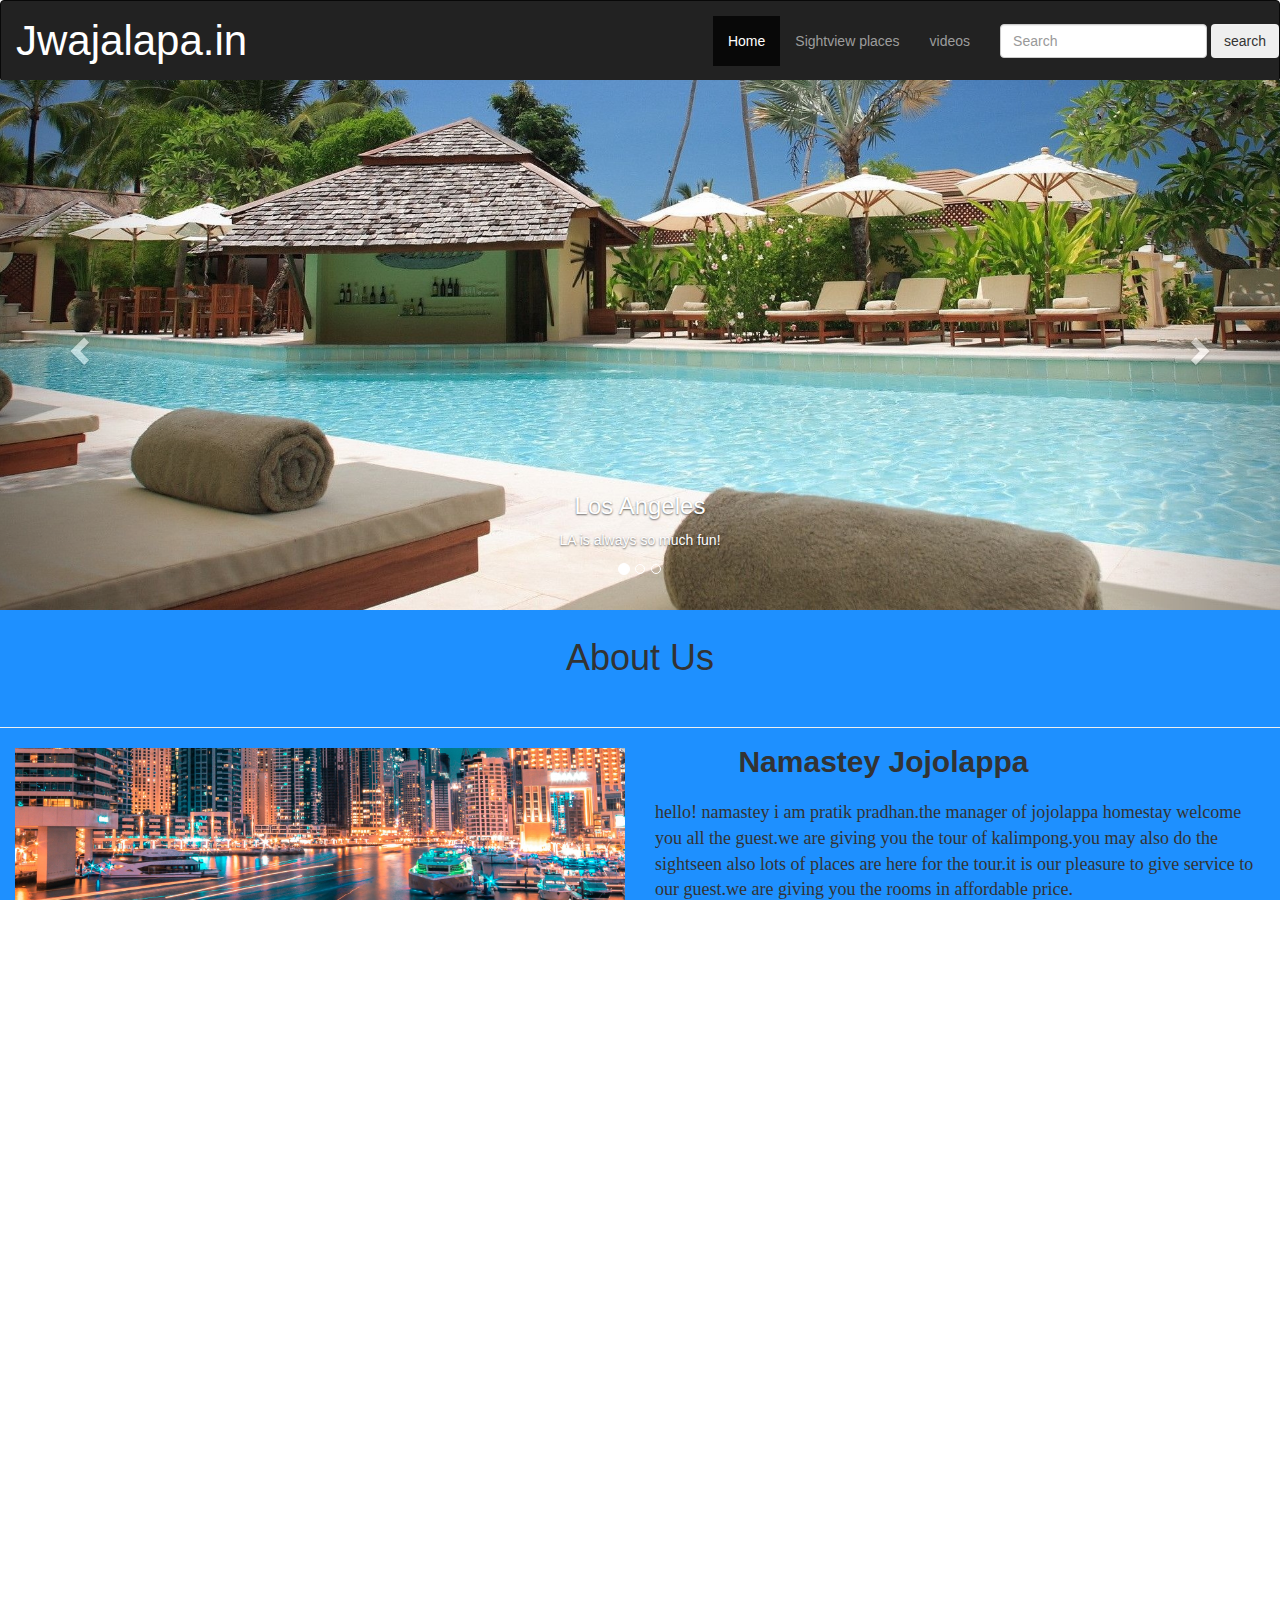
<file: index.html>
<!doctype html>
<html lang="en">
    <head>

        <meta charset="utf-8">
        <meta name="viewport" content="width=device-width, initial-scale=1, shrink-to-fit=no">

        <link href="home.css" rel="stylesheet" type="text/css">

        <link rel="stylesheet" href="https://maxcdn.bootstrapcdn.com/bootstrap/3.4.1/css/bootstrap.min.css">
       
        <link rel="stylesheet" href="https://cdnjs.cloudflare.com/ajax/libs/font-awesome/4.7.0/css/font-awesome.min.css">
        <title>my guitar journey -about page</title>
        <style>
            html,body{
                width: 100%;
                height: 100%;
                margin: 0px;
                padding: 0px;
                overflow-x: hidden;
            }
        </style>
    </head>
    <body >
        <header>
            <nav class="navbar navbar-inverse ">
                <div class="container-fluid heightnav">
                    <div class="navbar-header ">
                        <a class="navbar-brand navtext" href="home.html">Jwajalapa.in</a>
                    </div>
                    <ul class="nav navbar-nav navbar-right">
                        <form class="navbar-form navbar-right" action="/action_page.php">
                            <div class="form-group">
                                <input type="text" class="form-control" placeholder="Search">
                            </div>
                            <button type="submit" class="btn btn-outline-success my-2 my-sm-0">search</button>
                        </form>
                        <li class="active"><a href="home.html">Home</a></li>
                        <li><a href="sightview.html">Sightview places</a></li>
                        <li><a href="sigthviewvedios.html">videos</a></li>

                    </ul>

                </div>
            </nav>
        </header>
        <div class="container-fluid">
            <div class="row">
                <div id="myCarousel" class="carousel slide carousel" data-ride="carousel">
                    <!-- Indicators -->
                    <ol class="carousel-indicators">
                        <li data-target="#myCarousel" data-slide-to="0" class="active"></li>
                        <li data-target="#myCarousel" data-slide-to="1"></li>
                        <li data-target="#myCarousel" data-slide-to="2"></li>
                    </ol>

                    <!-- Wrapper for slides -->
                    <div class="carousel-inner">
                        <div class="item active">
                            <img src="homestay1.jpg" alt="Chania">
                            <div class="carousel-caption">
                                <h3>Los Angeles</h3>
                                <p>LA is always so much fun!</p>
                            </div>
                        </div >

                        <div class="item">
                            <img src="home.jpg" alt="Chicago">
                            <div class="carousel-caption">
                                <h3>Chicago</h3>
                                <p>Thank you, Chicago!</p>
                            </div>
                        </div>

                        <div class="item">
                            <img src="h3.jpg" alt="New York">
                            <div class="carousel-caption">
                                <h3>New York</h3>
                                <p>We love the Big Apple!</p>
                            </div>
                        </div>
                    </div>

                    <!-- Left and right controls -->
                    <a class="left carousel-control" href="#myCarousel" data-slide="prev">
                        <span class="glyphicon glyphicon-chevron-left"></span>
                        <span class="sr-only">Previous</span>
                    </a>
                    <a class="right carousel-control" href="#myCarousel" data-slide="next">
                        <span class="glyphicon glyphicon-chevron-right"></span>
                        <span class="sr-only">Next</span>
                    </a>
                </div>
            </div>
        </div>
        <section class="color">
            <div class="container-fluid">
                <div class="row card">
                    <h1 class="text-center about "> About Us</h1>
                    <hr>


                    <div class=" col-lg-6 col-md-6  ">
                        <img src="home.jpg" class="img-responsive">
                    </div>
                    <div class=" col-lg-6 col-md-6">
                        <h2 class="text-center text"><b>Namastey Jojolappa</b>
                        </h2>
                        <p class="paragraph">hello! namastey i am pratik pradhan.the manager of jojolappa homestay welcome you all the guest.we are giving you the tour of kalimpong.you may also do the sightseen also lots of places are here for the tour.it is our pleasure to give service to our guest.we are giving you the rooms in affordable price. </p>
                        <h3 class="thankyou">thank you! see you soon :)</h2>
                    </div>
                </div>
            </div>
        </section>
        <section class="color">
            <div class="container-fluid">
                <div class="row ">
                    <div class="text-center"><h1>Services</h1></div>
                    <hr>


                    <div class=" col-lg-4 col-md-4 col-sm-12 ">
                        <div class="card column3" style="width:400px">
                            <img class="card-img-top img-responsive" src="p.jpg" alt="Card image">
                            <div class="card-body">
                                <h4 class="card-title">Deepak Pradhan</h4>
                                <p class="card-text">Owner Of Homestay</p>
                                <a href="#" class="btn btn-warning">See Profile</a>
                            </div>
                        </div>
                    </div>
                    <div class=" col-lg-4  col-md-4 col-sm-12 ">
                        <div class="card cardcolum2" style="width:400px">
                            <img class="card-img-top img-responsive" src="p.jpg" alt="Card image">
                            <div class="card-body">
                                <h4 class="card-title">Pratik Pradhan</h4>
                                <p class="card-text">Manager Of Homestay </p>
                                <a href="#" class="btn btn-warning">See Profile</a>
                            </div>
                        </div>
                    </div>
                    <div class="col-lg-4 col-md-4 col-sm-12 ">
                        <div class="card cardcolumn" style="width:400px">
                            <img class="card-img-top img-responsive" src="p.jpg" alt="Card image">
                            <div class="card-body">
                                <h4 class="card-title">Jainarayan Pradhan</h4>
                                <p class="card-text">Chef Of Homestay  </p>
                                <a href="#" class="btn btn-warning">See Profile</a>
                            </div>
                        </div>
                    </div>
                </div>
            </div>

        </section>
        <section>

            <div class="row text-center bg-primary text-white" id="contact">
                <h1>+91 9832673860</h1>
                <p>Better yet! See you soon</p>
                <button class="btn btn-warning"><a href="tel:9832673860">Contact Us</a></button>
            </div>
        </section>
        <section>
            <div class="container-fluid">
                <div class="row gallery">
                    <div class="text-center"><h1>Gallery</h1></div>
                    <hr>
                    <div class="col-md-4 col-sm-4 col-xs-4">
                        <img src="p.jpg" class="img-responsive gallery1">
                    </div>
                    <div class="col-md-4  col-sm-4 col-xs-4">
                        <img src="p.jpg" class="img-responsive gallery2">
                    </div>
                    <div class="col-md-4  col-sm-4 col-xs-4">
                        <img src="p.jpg" class="img-responsive gallery3">
                    </div>

                </div>
                <div class="row gallerypadding">
                    <div class="col-md-4 col-sm-4 col-xs-4 ">
                        <img src="p.jpg" class="img-responsive gallery4">
                    </div>
                    <div class="col-md-4 col-sm-4 col-xs-4 ">
                        <img src="p.jpg" class="img-responsive gallery5">
                    </div> 
                    <div class="col-md-4 col-sm-4 col-xs-4">
                        <img src="p.jpg" class="img-responsive gallery6">
                    </div>
                </div>
            </div>
        </section>
        <section>

            <div class="row text-center bg-primary text-white" id="contact">
                <h1>Any Queries?</h1>
                <p>How can I help you</p>
                <button class="btn btn-success" data-toggle="modal" data-target="#myModal">tell us</button>
            </div>
            <div id="myModal" class="modal fade" role="dialog">
                <div class="modal-dialog">

                    <!-- Modal content-->
                    <div class="modal-content">
                        <div class="modal-header">
                            <button type="button" class="close" data-dismiss="modal">&times;</button>
                            <h4 class="modal-title">Ask your question here...</h4>
                        </div>
                        <div class="modal-body">
                            <form action="/action_page.php">
                                <div class="form-group">
                                    <label for="email">Email address:</label>
                                    <input type="email" class="form-control" id="email" autocomplete="off">
                                </div>
                                <div class="form-group">
                                    <label for="comment">Comment:</label>
                                    <textarea class="form-control" rows="5" id="comment"></textarea>
                                </div>
                                <button type="submit" class="btn btn-success"><a href="email:pradhanpratik69@gmail.com" >Send</a></button>
                               
                            </form>
                        </div>


                        <div class="modal-footer">
                            <button type="button" class="btn btn-default" data-dismiss="modal">Close</button>
                        </div>
                    </div>

                </div>
            </div>
        </section>
        <section>
             <div class="row text-center follow" >

                <h1>Follow us </h1>

                <div class="col-xs-4 text-center" id="ending"><a href=""><i class="fa fa-whatsapp" style="font-size:48px;color:black"></i></a></div>
                <div class="col-xs-4 text-center" id="ending"><a href=""><i class="fa fa-instagram" style="font-size:48px;color:black"></i></a></div>
                <div class="col-xs-4 text-center" id="ending"><a href=""><i class="fa fa-facebook-official" style="font-size:48px;color:black"></i></a></div>

            </div>
        </section>
        <footer class="footer ">
            
            <p class="text-center"  >@copyrightpratikpradhan</p>
            
        </footer>




        <script src="https://ajax.googleapis.com/ajax/libs/jquery/3.4.1/jquery.min.js"></script> 
        <script src="https://cdnjs.cloudflare.com/ajax/libs/popper.js/1.16.0/umd/popper.min.js"></script>

        <script src="https://maxcdn.bootstrapcdn.com/bootstrap/3.4.1/js/bootstrap.min.js"></script>
    </body>
</html>
</file>
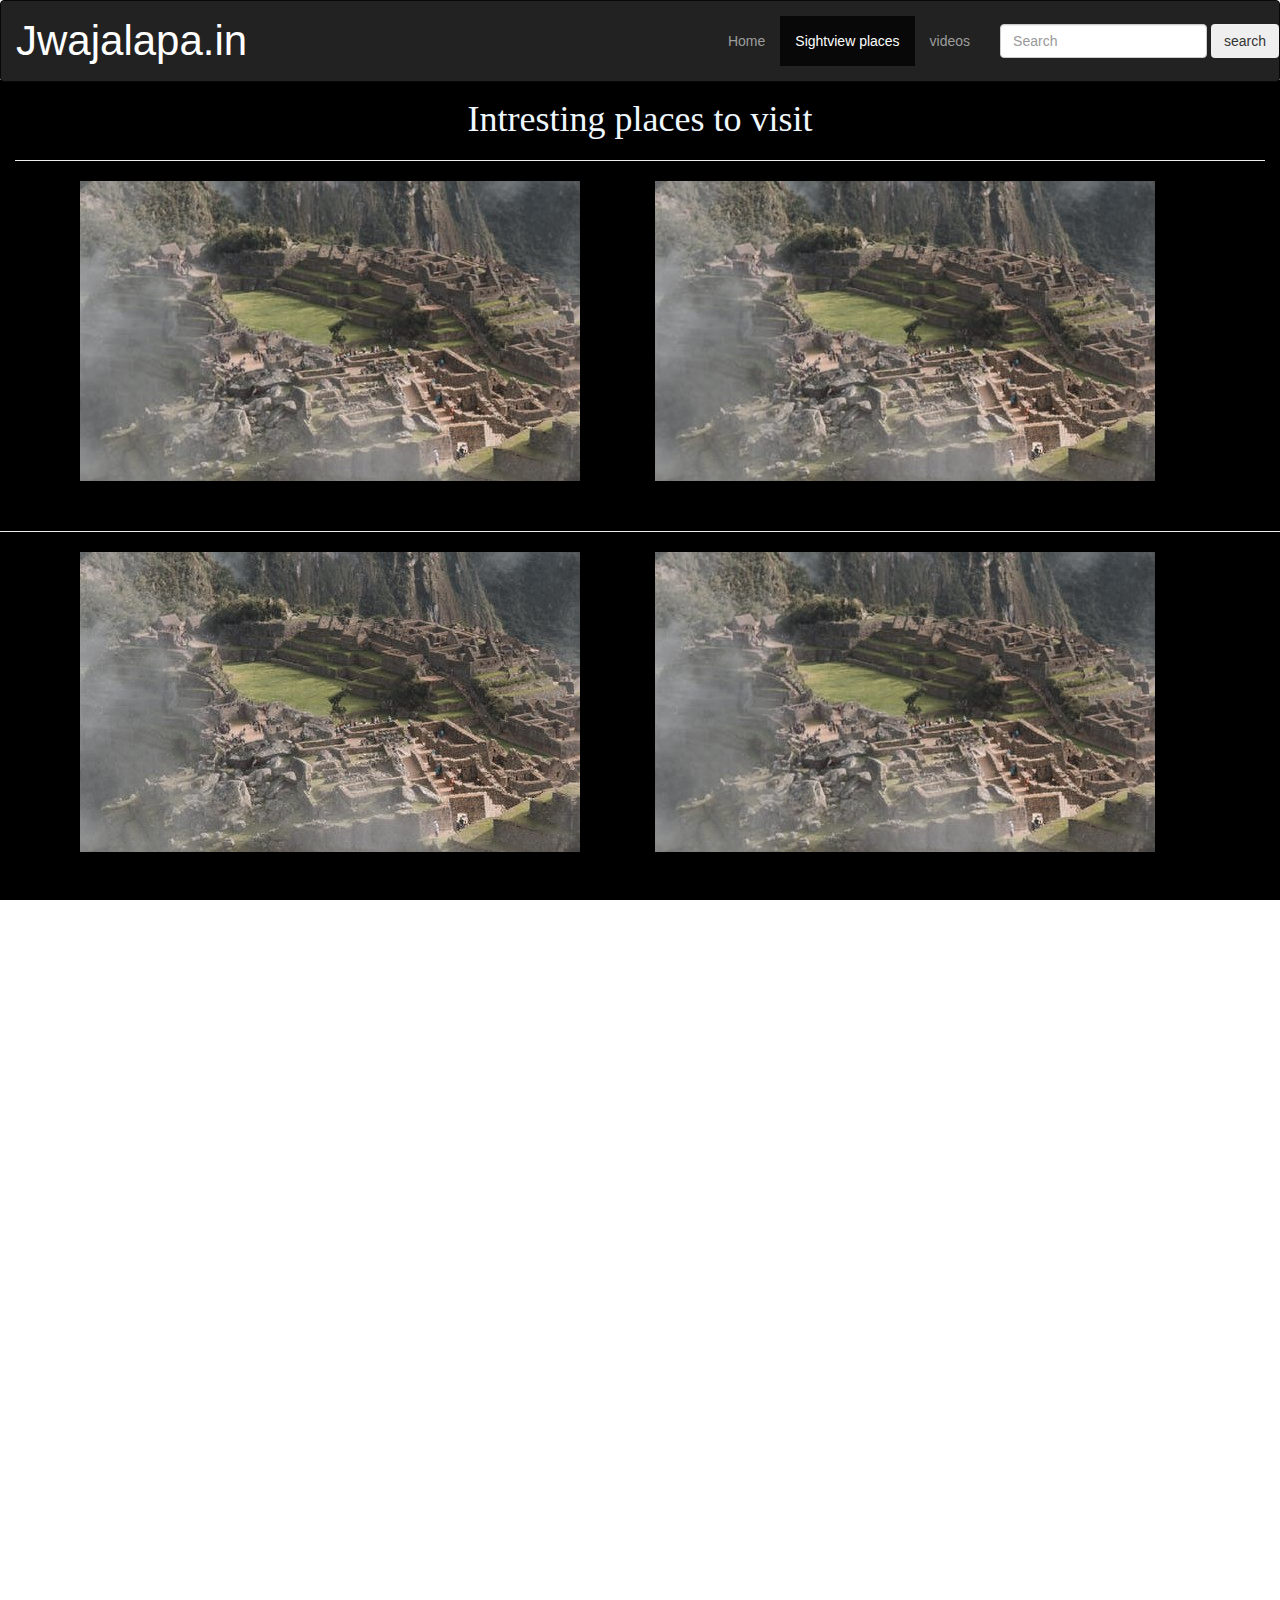
<file: sightview.html>
<!doctype html>
<html lang="en">
    <head>

        <meta charset="utf-8">
        <meta name="viewport" content="width=device-width, initial-scale=1, shrink-to-fit=no">

        <link href="sightview.css" rel="stylesheet" type="text/css">

        <link rel="stylesheet" href="https://maxcdn.bootstrapcdn.com/bootstrap/3.4.1/css/bootstrap.min.css">
          <link rel="stylesheet" href="https://cdnjs.cloudflare.com/ajax/libs/font-awesome/4.7.0/css/font-awesome.min.css">
       
        
        <title>my guitar journey -about page</title>
        <style>
            html,body{
                width: 100%;
                height: 100%;
                margin: 0px;
                padding: 0px;
                overflow-x: hidden;
            }
        </style>
    </head>
    <body >
        <header>
            <nav class="navbar navbar-inverse ">
                <div class="container-fluid heightnav">
                    <div class="navbar-header ">
                        <a class="navbar-brand navtext" href="home.html">Jwajalapa.in</a>
                    </div>
                    <ul class="nav navbar-nav navbar-right">
                        <form class="navbar-form navbar-right" action="/action_page.php">
                            <div class="form-group">
                                <input type="text" class="form-control" placeholder="Search">
                            </div>
                            <button type="submit" class="btn btn-outline-success my-2 my-sm-0">search</button>
                        </form>
                        <li ><a href="home.html">Home</a></li>
                        <li class="active"><a href="sightview.html">Sightview places</a></li>
                        <li><a href="sigthviewvedios.html">videos</a></li>

                    </ul>

                </div>
            </nav>
        </header>
        <section class="places background">
            
            <div class="container-fluid">
                
            <h1 class="text-center caption">Intresting places to visit</h1>
                <hr>
            </div>
            <div class="row img">
               
                <div class="col-md-6 col-sm-6 col-xs-6">
                    <img src="places.jpg" class="img-responsive">
                </div>
                
                 <div class="col-md-6 col-sm-6 col-xs-6">
                      <img src="places.jpg" class="img-responsive">
                </div>
                
            </div>
            <hr>
             <div class="row img">
               
                <div class="col-md-6 col-sm-6 col-xs-6">
                    <img src="places.jpg" class="img-responsive">
                </div>
                
                 <div class="col-md-6 col-sm-6 col-xs-6">
                      <img src="places.jpg" class="img-responsive">
                </div>
                
            </div>
            <hr>
             <div class="row img">
               
                <div class="col-md-6 col-sm-6 col-xs-6">
                    <img src="places.jpg" class="img-responsive">
                </div>
                
                 <div class="col-md-6 col-sm-6 col-xs-6">
                      <img src="places.jpg" class="img-responsive">
                </div>
                
            </div>
              <hr>
             <div class="row img">
               
                <div class="col-md-6 col-sm-6 col-xs-6">
                    <img src="places.jpg" class="img-responsive">
                </div>
                
                 <div class="col-md-6 col-sm-6 col-xs-6">
                      <img src="places.jpg" class="img-responsive">
                </div>
                
            </div>
              <hr>
             <div class="row img">
               
                <div class="col-md-6 col-sm-6 col-xs-6">
                    <img src="places.jpg" class="img-responsive">
                </div>
                
                 <div class="col-md-6 col-sm-6 col-xs-6">
                      <img src="places.jpg" class="img-responsive">
                </div>
                
            </div>
              <hr>
             <div class="row img">
               
                <div class="col-md-6 col-sm-6 col-xs-6">
                    <img src="places.jpg" class="img-responsive">
                </div>
                
                 <div class="col-md-6 col-sm-6 col-xs-6">
                      <img src="places.jpg" class="img-responsive">
                </div>
                
            </div>
            
        </section>
         <section>
             <div class="row text-center places bg-primary" >

                <h1>Follow us </h1>
                <hr>
                <div class="col-xs-4 text-center" id="ending"><a href=""><i class="fa fa-whatsapp" style="font-size:48px;color:black"></i></a></div>
                <div class="col-xs-4 text-center" id="ending"><a href=""><i class="fa fa-instagram" style="font-size:48px;color:black"></i></a></div>
                <div class="col-xs-4 text-center" id="ending"><a href=""><i class="fa fa-facebook-official" style="font-size:48px;color:black"></i></a></div>
 <p class="text-center"  >@copyrightpratikpradhan</p>
            </div>
             
        </section>
        


        <script src="https://ajax.googleapis.com/ajax/libs/jquery/3.4.1/jquery.min.js"></script> 
        <script src="https://cdnjs.cloudflare.com/ajax/libs/popper.js/1.16.0/umd/popper.min.js"></script>

        <script src="https://maxcdn.bootstrapcdn.com/bootstrap/3.4.1/js/bootstrap.min.js"></script>
    </body>
</html>
</file>
<file: home.css>
.navtext{
    font-size: 300% !important;
    color:white!important;
}
.heightnav{
    padding: 15px;

    
}
#myCarousel{
   
}
.carousel{
    margin: -22px;
}
.about{
    padding-top: 30px;
    padding-bottom: 30px;
    
}
.card{
  padding-bottom: 30px;  
}
.text{
    margin: -3px;
    margin-right: 150px
    
}
.paragraph{
    margin-top: 25px;
    font-family:cursive;
    font-size: 18px;
    
}
.thankyou{
    font-family: cursive;
    padding-left: 60px;
   
    text-transform: capitalize;
}
.cardcolumn{
    margin-left: 100px;
}
.cardcolum2{
    margin-left: 60px;
}
.column3{
     margin-left: 30px;
}
#contact{
    
   padding-bottom: 40px;
    padding-top: 20px;
   
}
.color{
    background-color: dodgerblue;
}
.gallery{
    padding-bottom: 50px;
    background-color: dodgerblue;
}
.gallery3{
    margin-left: 100px;
}
.gallery2{
    margin-left: 60px;
}
.gallery1{
     margin-left: 30px;
}
.gallery6{
    margin-left: 100px;
}
.gallery5{
    margin-left: 60px;
}
.gallery4{
    margin-left: 30px;
}
.gallerypadding{
    padding-bottom: 60px;
    background-color: dodgerblue;
}
.footer{
    background-color: black;
    color: aliceblue;
}
.follow{
    background-color: dodgerblue;
    color: aliceblue;
}
</file>
<file: sightview.css>
.places{
    font-family: cursive;
}
.img{
   padding-left: 80px !important; 
     padding-right: 80px !important; 
    padding-bottom: 30px;
  
}
.navtext{
    font-size: 300% !important;
    color:white!important;
}
.heightnav{
    padding: 15px;

    
}
.background{
    background-color: black;
    margin-top: -22px !important;
}
.caption{
    color: aliceblue !important;
}
</file>
